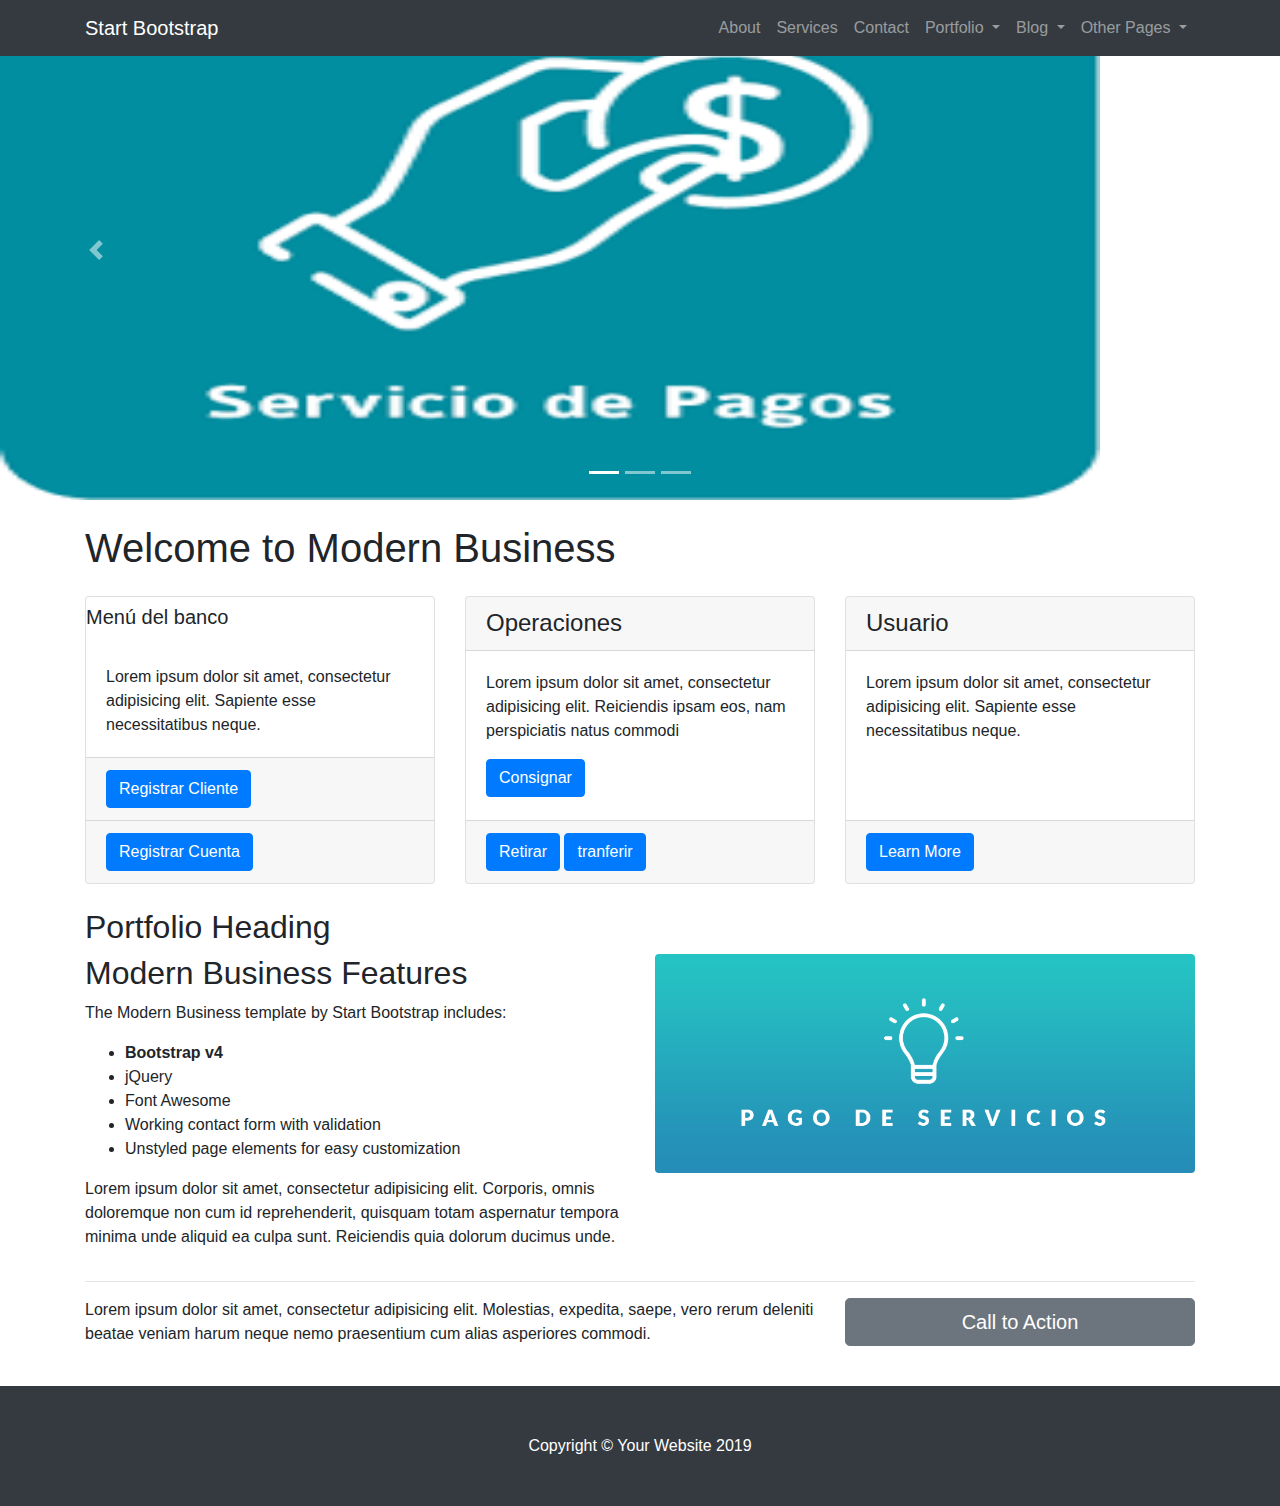
<file: web/index.html>
<html>
    <head>
        <title>Prueba Banco</title>
        <meta charset="UTF-8">
        <meta name="viewport" content="width=device-width, initial-scale=1">
        <meta name="description" content="">
        <meta name="yeisonbs" content="">

        <title>Banco Cucuta</title>

        <link rel="stylesheet" href="https://maxcdn.bootstrapcdn.com/bootstrap/4.3.1/css/bootstrap.min.css">

        <!-- Popper JS -->
        <script src="https://cdnjs.cloudflare.com/ajax/libs/popper.js/1.14.7/umd/popper.min.js"></script>

        <!-- Latest compiled JavaScript -->
        <script src="https://maxcdn.bootstrapcdn.com/bootstrap/4.3.1/js/bootstrap.min.js"></script>


        <script src="https://ajax.googleapis.com/ajax/libs/jquery/3.4.1/jquery.min.js"></script>




    </head>
    <body>



        <!-- Navigation -->
        <nav class="navbar fixed-top navbar-expand-lg navbar-dark bg-dark fixed-top">
          <div class="container">
            <a class="navbar-brand" href="index.html">Start Bootstrap</a>
            <button class="navbar-toggler navbar-toggler-right" type="button" data-toggle="collapse" data-target="#navbarResponsive" aria-controls="navbarResponsive" aria-expanded="false" aria-label="Toggle navigation">
              <span class="navbar-toggler-icon"></span>
            </button>
            <div class="collapse navbar-collapse" id="navbarResponsive">
              <ul class="navbar-nav ml-auto">
                <li class="nav-item">
                  <a class="nav-link" href="about.html">About</a>
                </li>
                <li class="nav-item">
                  <a class="nav-link" href="services.html">Services</a>
                </li>
                <li class="nav-item">
                  <a class="nav-link" href="contact.html">Contact</a>
                </li>
                <li class="nav-item dropdown">
                  <a class="nav-link dropdown-toggle" href="#" id="navbarDropdownPortfolio" data-toggle="dropdown" aria-haspopup="true" aria-expanded="false">
                    Portfolio
                  </a>
                  <div class="dropdown-menu dropdown-menu-right" aria-labelledby="navbarDropdownPortfolio">
                    <a class="dropdown-item" href="portfolio-1-col.html">1 Column Portfolio</a>
                    <a class="dropdown-item" href="portfolio-2-col.html">2 Column Portfolio</a>
                    <a class="dropdown-item" href="portfolio-3-col.html">3 Column Portfolio</a>
                    <a class="dropdown-item" href="portfolio-4-col.html">4 Column Portfolio</a>
                    <a class="dropdown-item" href="portfolio-item.html">Single Portfolio Item</a>
                  </div>
                </li>
                <li class="nav-item dropdown">
                  <a class="nav-link dropdown-toggle" href="#" id="navbarDropdownBlog" data-toggle="dropdown" aria-haspopup="true" aria-expanded="false">
                    Blog
                  </a>
                  <div class="dropdown-menu dropdown-menu-right" aria-labelledby="navbarDropdownBlog">
                    <a class="dropdown-item" href="blog-home-1.html">Blog Home 1</a>
                    <a class="dropdown-item" href="blog-home-2.html">Blog Home 2</a>
                    <a class="dropdown-item" href="blog-post.html">Blog Post</a>
                  </div>
                </li>
                <li class="nav-item dropdown">
                  <a class="nav-link dropdown-toggle" href="#" id="navbarDropdownBlog" data-toggle="dropdown" aria-haspopup="true" aria-expanded="false">
                    Other Pages
                  </a>
                  <div class="dropdown-menu dropdown-menu-right" aria-labelledby="navbarDropdownBlog">
                    <a class="dropdown-item" href="full-width.html">Full Width Page</a>
                    <a class="dropdown-item" href="sidebar.html">Sidebar Page</a>
                    <a class="dropdown-item" href="faq.html">FAQ</a>
                    <a class="dropdown-item" href="404.html">404</a>
                    <a class="dropdown-item" href="pricing.html">Pricing Table</a>
                  </div>
                </li>
              </ul>
            </div>
          </div>
        </nav>


        <div id="demo" class="carousel slide" data-ride="carousel">
            <ul class="carousel-indicators">
                <li data-target="#demo" data-slide-to="0" class="active"></li>
                <li data-target="#demo" data-slide-to="1"></li>
                <li data-target="#demo" data-slide-to="2"></li>
            </ul>
            <div class="carousel-inner">
                <div class="carousel-item active">
                    <img src="imagenes/imagenes/images.png" alt="Los Angeles" width="1100" height="500">
                    <div class="carousel-caption">
                        <h3></h3>
                        <p></p>
                    </div>
                </div>
                <div class="carousel-item">
                    <img src="imagenes/imagenes/productosbancarios.JPG" alt="Chicago" width="1100" height="500">
                    <div class="carousel-caption">
                        <h3></h3>
                        <p></p>
                    </div>
                </div>
                <div class="carousel-item">
                    <img src="imagenes/imagenes/productos.png" alt="New York" width="1100" height="500">
                    <div class="carousel-caption">
                        <h3></h3>
                        <p></p>
                    </div>
                </div>
            </div>
            <a class="carousel-control-prev" href="#demo" data-slide="prev">
                <span class="carousel-control-prev-icon"></span>
            </a>
            <a class="carousel-control-next" href="#demo" data-slide="next">
                <span class="carousel-control-next-icon"></span>
            </a>
        </div>



























        <!-- Page Content -->
        <div class="container">

          <h1 class="my-4">Welcome to Modern Business</h1>

          <!-- Marketing Icons Section -->
          <div class="row">
            <div class="col-lg-4 mb-4">
              <div class="card h-100">
                <h2 class="navbar-brand">Menú del banco</h2>
                <div class="card-body">
                  <p class="card-text">Lorem ipsum dolor sit amet, consectetur adipisicing elit. Sapiente esse necessitatibus neque.





                  </p>
                </div>
                <div class="card-footer">
                  <a href="./html/Cliente/registro.html" class="btn btn-primary">Registrar Cliente</a>
                </div>
                <div class="card-footer">
                  <a href="./redir.do" class="btn btn-primary">Registrar Cuenta</a>
                </div>
              </div>
            </div>
            <div class="col-lg-4 mb-4">
              <div class="card h-100">
                <h4 class="card-header">Operaciones</h4>
                <div class="card-body">
                  <p class="card-text">Lorem ipsum dolor sit amet, consectetur adipisicing elit. Reiciendis ipsam eos, nam perspiciatis natus commodi </p>
                  <a href="./html/Cliente/Consignar.html" class="btn btn-primary">Consignar</a>
                </div>
                <div class="card-footer">



                      <a href="./html/Cliente/Retirar.html" class="btn btn-primary">Retirar</a>

                       <a href="./html/Cliente/Transferir.html" class="btn btn-primary">tranferir</a>








                </div>
              </div>
            </div>
            <div class="col-lg-4 mb-4">
              <div class="card h-100">
                <h4 class="card-header">Usuario</h4>
                <div class="card-body">
                  <p class="card-text">Lorem ipsum dolor sit amet, consectetur adipisicing elit. Sapiente esse necessitatibus neque.</p>
                </div>
                <div class="card-footer">
                  <a href="#" class="btn btn-primary">Learn More</a>
                </div>
              </div>
            </div>
          </div>
          <!-- /.row -->

          <!-- Portfolio Section -->
          <h2>Portfolio Heading</h2>



          <!-- Features Section -->
          <div class="row">
            <div class="col-lg-6">
              <h2>Modern Business Features</h2>
              <p>The Modern Business template by Start Bootstrap includes:</p>
              <ul>
                <li>
                  <strong>Bootstrap v4</strong>
                </li>
                <li>jQuery</li>
                <li>Font Awesome</li>
                <li>Working contact form with validation</li>
                <li>Unstyled page elements for easy customization</li>
              </ul>
              <p>Lorem ipsum dolor sit amet, consectetur adipisicing elit. Corporis, omnis doloremque non cum id reprehenderit, quisquam totam aspernatur tempora minima unde aliquid ea culpa sunt. Reiciendis quia dolorum ducimus unde.</p>
            </div>
            <div class="col-lg-6">
              <img class="img-fluid rounded" src="imagenes/imagenes/servicio.png" alt="">
            </div>
          </div>
          <!-- /.row -->

          <hr>

          <!-- Call to Action Section -->
          <div class="row mb-4">
            <div class="col-md-8">
              <p>Lorem ipsum dolor sit amet, consectetur adipisicing elit. Molestias, expedita, saepe, vero rerum deleniti beatae veniam harum neque nemo praesentium cum alias asperiores commodi.</p>
            </div>
            <div class="col-md-4">
              <a class="btn btn-lg btn-secondary btn-block" href="#">Call to Action</a>
            </div>
          </div>

        </div>
        <!-- /.container -->

        <!-- Footer -->
        <footer class="py-5 bg-dark">
          <div class="container">
            <p class="m-0 text-center text-white">Copyright &copy; Your Website 2019</p>
          </div>
          <!-- /.container -->
        </footer>

        <!-- Popper JS -->
        <script src="https://cdnjs.cloudflare.com/ajax/libs/popper.js/1.14.7/umd/popper.min.js"></script>

        <!-- Latest compiled JavaScript -->
        <script src="https://maxcdn.bootstrapcdn.com/bootstrap/4.3.1/js/bootstrap.min.js"></script>


        <script src="https://ajax.googleapis.com/ajax/libs/jquery/3.4.1/jquery.min.js"></script>







    </body>
</html>
</file>
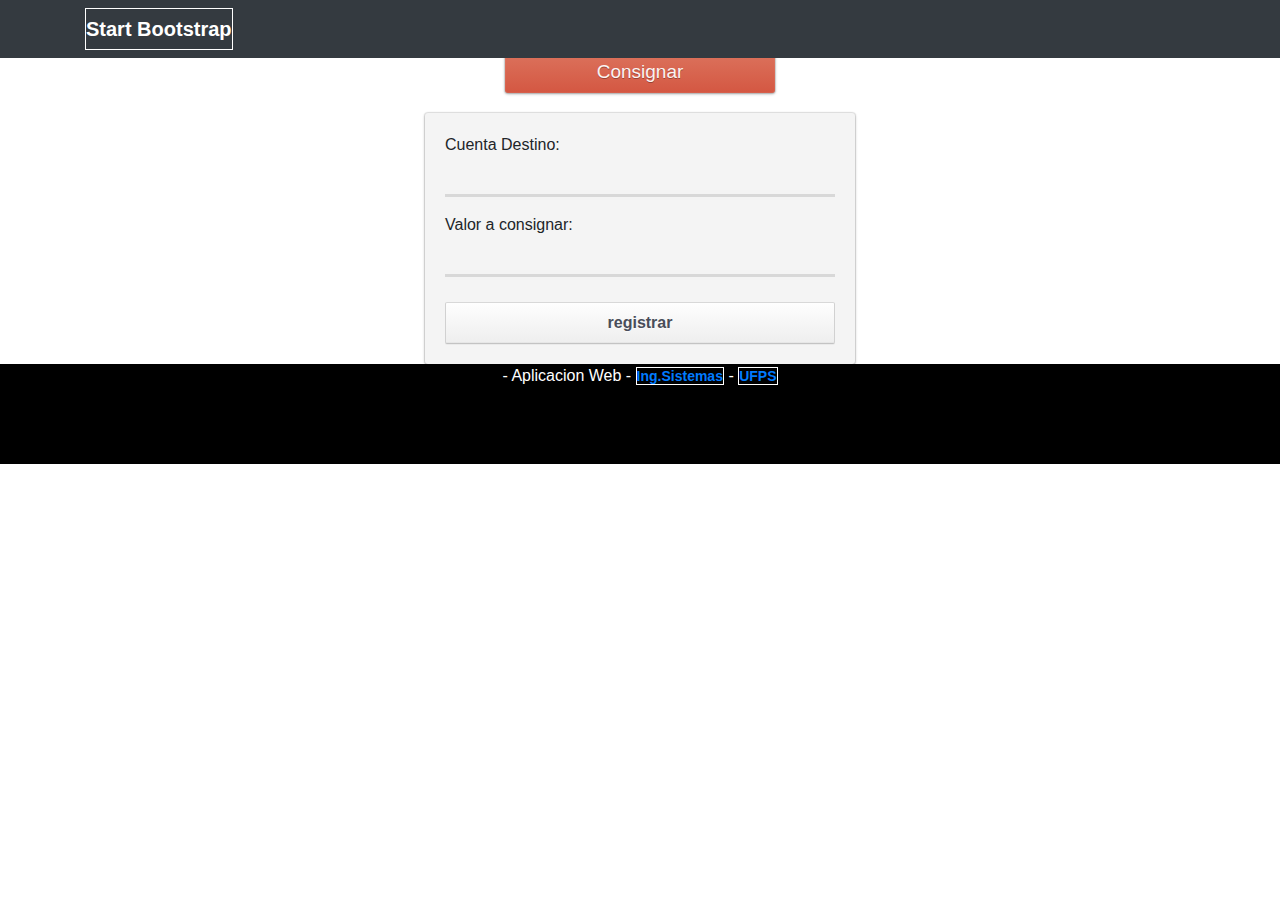
<file: web/html/Cliente/Consignar.html>
<!DOCTYPE html>

<html>
    <head>
        <title>Consignar</title>
        <meta charset="UTF-8">
        <meta name="viewport" content="width=device-width, initial-scale=1.0">
        <link rel="stylesheet" href="../../css/estilo.css">
        <link rel="stylesheet" href="https://stackpath.bootstrapcdn.com/bootstrap/4.3.1/css/bootstrap.min.css" integrity="sha384-ggOyR0iXCbMQv3Xipma34MD+dH/1fQ784/j6cY/iJTQUOhcWr7x9JvoRxT2MZw1T" crossorigin="anonymous">
    </head>

    <body>

          <p class="register-title">Consignar</p>

        <nav class="navbar fixed-top navbar-expand-lg navbar-dark bg-dark fixed-top">
          <div class="container">
            <a class="navbar-brand" href="index.html">Start Bootstrap</a>
            <button class="navbar-toggler navbar-toggler-right" type="button" data-toggle="collapse" data-target="#navbarResponsive" aria-controls="navbarResponsive" aria-expanded="false" aria-label="Toggle navigation">
              <span class="navbar-toggler-icon"></span>
            </button>
            <div class="collapse navbar-collapse" id="navbarResponsive">

            </div>
          </div>
        </nav>



        <form name="registrar" action="../../registrar.do" class="register">

            <p>Cuenta Destino: <input class="register-input"  type="number" name="nroCuenta" value="" /></p>


            <p>Valor a consignar: <input class="register-input"  type="number" name="valor" value="" /></p>
            <input type="submit" value="registrar" name="registrar" class="register-button" />

        </form>



        <!––  pie de pagina-->
        <aside>

            <footer id ="defecto">
                <section class="main row">
                    <article class="col-lg-12">

                    </article>

                    <article class="col-lg-12">
                        <p class ="text-center">
                            - Aplicacion Web -

                            <a href="http://ingsistemas.ufps.edu.co/" target="_blank">Ing.Sistemas</a> -
                            <a target="_blank" href="http://ufps.edu.co/">UFPS</a>

                        </p>


                    </article>
                </section>
            </footer>
        </aside>

    </body>
</html>
</file>
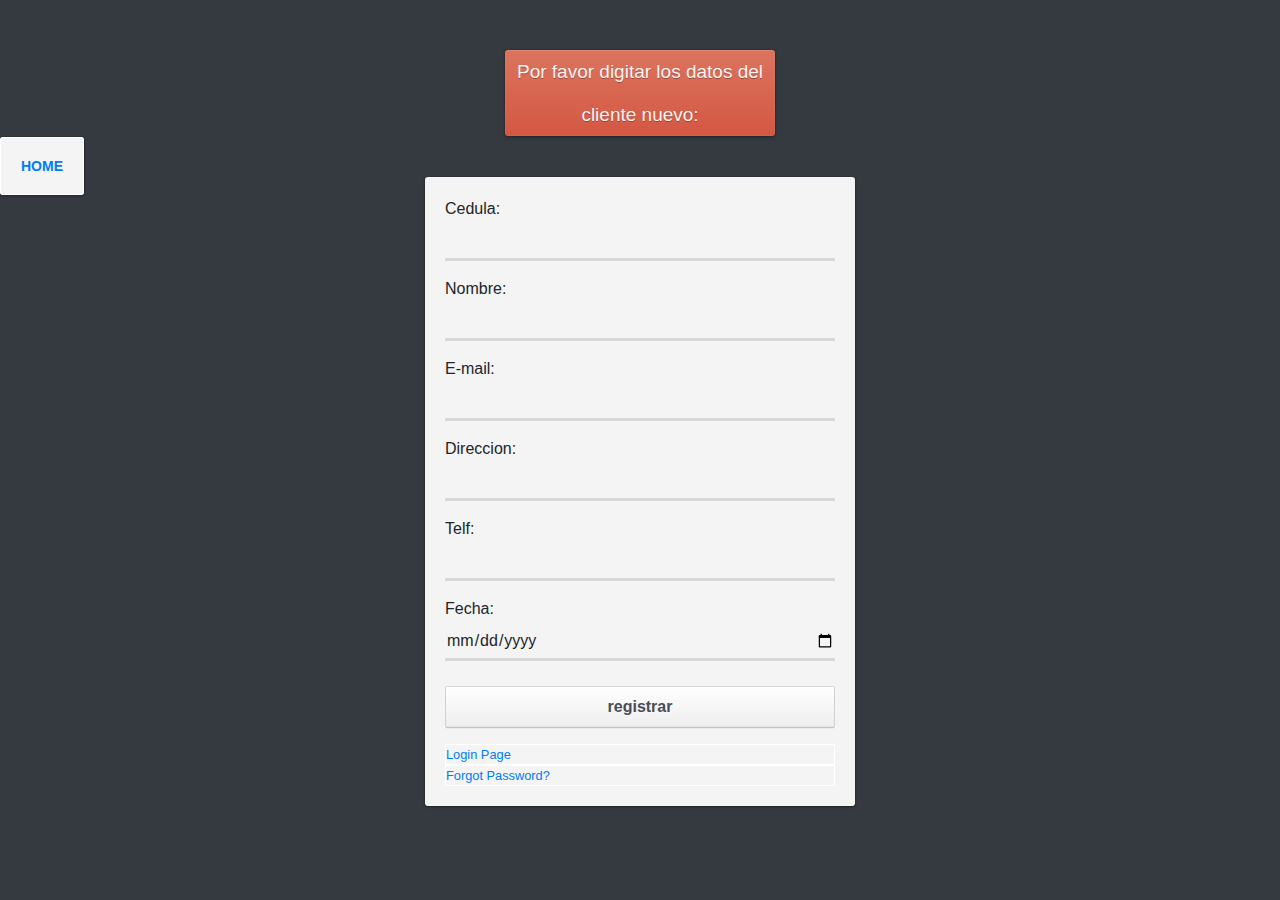
<file: web/html/Cliente/registro.html>
<html>
    <head>
        <title>Registro Cliente</title>
        <meta charset="UTF-8">
        <meta name="viewport" content="width=device-width, initial-scale=1.0">


        <link rel="stylesheet" href="../../css/estilo.css">
        <link rel="stylesheet" href="https://stackpath.bootstrapcdn.com/bootstrap/4.3.1/css/bootstrap.min.css" integrity="sha384-ggOyR0iXCbMQv3Xipma34MD+dH/1fQ784/j6cY/iJTQUOhcWr7x9JvoRxT2MZw1T" crossorigin="anonymous">




    </head>

    <body class="bg-dark">

        <p class="register-title">Por favor digitar los datos del cliente nuevo:</p>
        <a class="btnStyle" href="../../index.html"> HOME </a>

        <form name="registrar" action="../../registrar.do" class="register">

            <p>Cedula:<input class="register-input" type="number" name="cedula" value="" /></p>
            <p>Nombre:<input class="register-input" type="text" name="nombre" value="" /></p>
            <p>E-mail:<input class="register-input"  type="email" name="email" value="" /></p>
            <p>Direccion:<input class="register-input"  type="text" name="direccion" value="" /></p>
            <p>Telf:<input class="register-input"  type="number" name="telefono" value="" /></p>
            <p>Fecha:<input class="register-input"  type="date" name="fecha" value="" /></p>
            <input type="submit" value="registrar" name="registrar" class="register-button" />

            <a class="d-block small mt-3" href="../../index.html">Login Page</a>
            <a class="d-block small" href="forgot-password.html">Forgot Password?</a>


        </form>





    </body>

    </html>
</file>
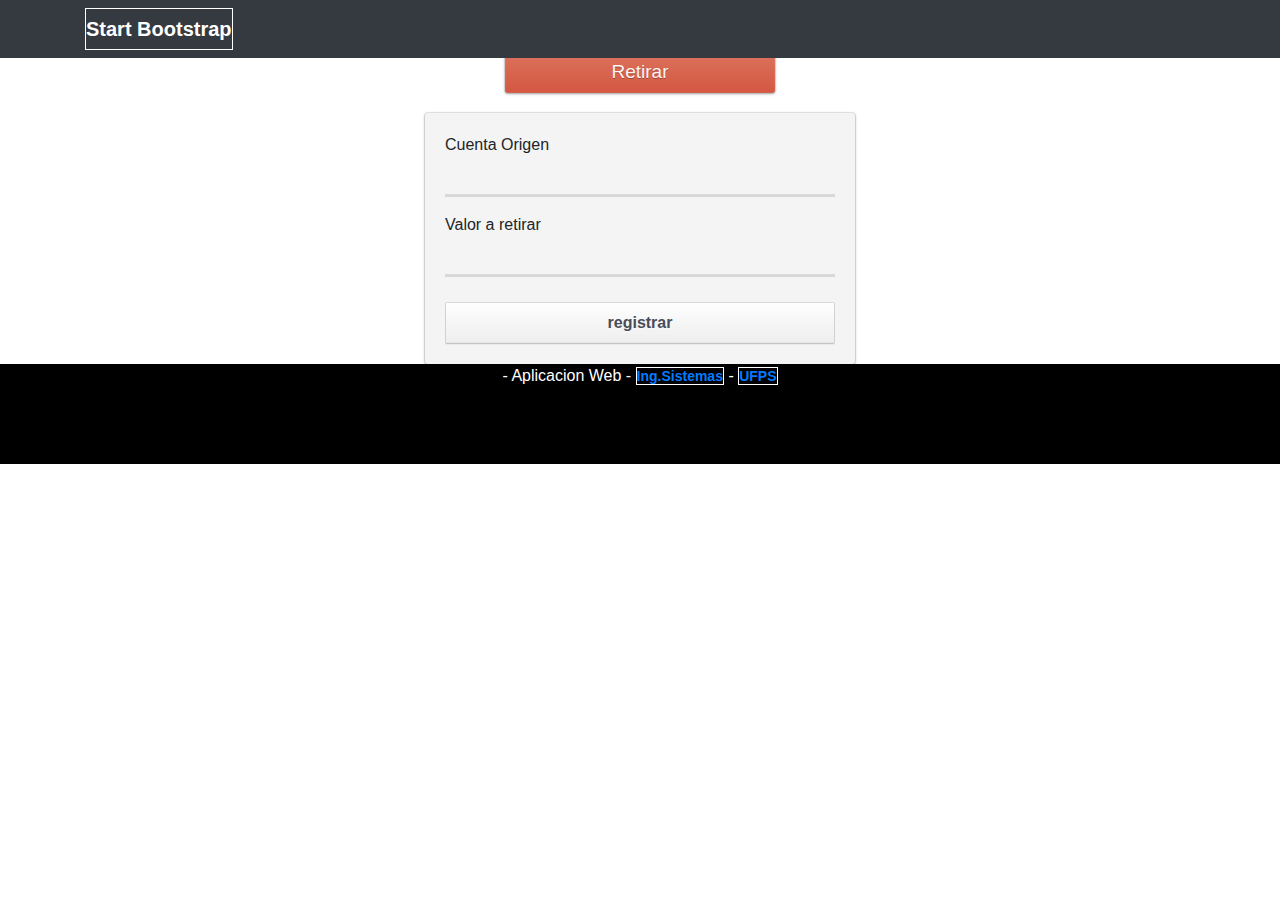
<file: web/html/Cliente/Retirar.html>
<!DOCTYPE html>
<!--
To change this license header, choose License Headers in Project Properties.
To change this template file, choose Tools | Templates
and open the template in the editor.
-->
<html>
    <head>
        <title>Vista retirar</title>
        <meta charset="UTF-8">
        <meta name="viewport" content="width=device-width, initial-scale=1.0">
         <link rel="stylesheet" href="../../css/estilo.css">
         <link rel="stylesheet" href="https://stackpath.bootstrapcdn.com/bootstrap/4.3.1/css/bootstrap.min.css" integrity="sha384-ggOyR0iXCbMQv3Xipma34MD+dH/1fQ784/j6cY/iJTQUOhcWr7x9JvoRxT2MZw1T" crossorigin="anonymous">

    </head>
    <body>

        <p class="register-title">Retirar</p>

        <nav class="navbar fixed-top navbar-expand-lg navbar-dark bg-dark fixed-top">
          <div class="container">
            <a class="navbar-brand" href="index.html">Start Bootstrap</a>
            <button class="navbar-toggler navbar-toggler-right" type="button" data-toggle="collapse" data-target="#navbarResponsive" aria-controls="navbarResponsive" aria-expanded="false" aria-label="Toggle navigation">
              <span class="navbar-toggler-icon"></span>
            </button>
            <div class="collapse navbar-collapse" id="navbarResponsive">

            </div>
          </div>
        </nav>





           <form name="registrar" action="../../registrar.do" class="register">

               <p>Cuenta Origen <input class="register-input"  type="text" name="nroCuenta" value="" /></p>


            <p>Valor a retirar <input class="register-input"  type="text" name="valor" value="" /></p>
            <input type="submit" value="registrar" name="registrar" class="register-button" />

        </form>


<aside>

<footer id ="defecto">
	<section class="main row">
 		<article class="col-lg-12">


	    </article>

	    <article class="col-lg-12">
	    	<p class ="text-center">
	    	- Aplicacion Web -

	        <a href="http://ingsistemas.ufps.edu.co/" target="_blank">Ing.Sistemas</a> -
	        <a target="_blank" href="http://ufps.edu.co/">UFPS</a>

	    	</p>


		</article>
	</section>
</footer>
    </aside>
    </body>
</html>
</file>
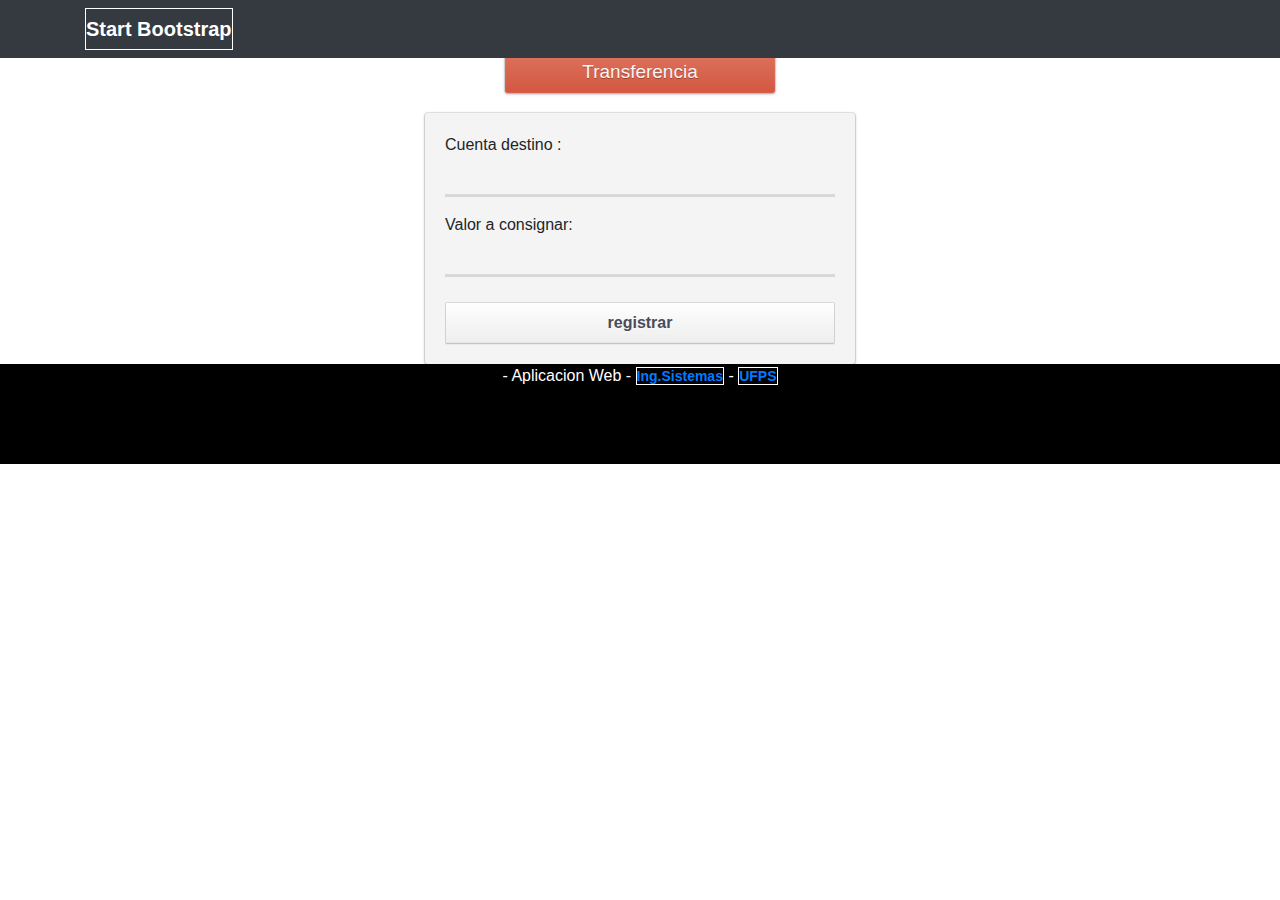
<file: web/html/Cliente/Transferir.html>
<!DOCTYPE html>
<!--
To change this license header, choose License Headers in Project Properties.
To change this template file, choose Tools | Templates
and open the template in the editor.
-->
<html>
    <head>
        <title>Vista tranferir</title>
        <meta charset="UTF-8">
        <meta name="viewport" content="width=device-width, initial-scale=1.0">
         <link rel="stylesheet" href="../../css/estilo.css">
                  <link rel="stylesheet" href="https://stackpath.bootstrapcdn.com/bootstrap/4.3.1/css/bootstrap.min.css" integrity="sha384-ggOyR0iXCbMQv3Xipma34MD+dH/1fQ784/j6cY/iJTQUOhcWr7x9JvoRxT2MZw1T" crossorigin="anonymous">

    </head>
    <body>

        <p class="register-title">Transferencia</p>

        <nav class="navbar fixed-top navbar-expand-lg navbar-dark bg-dark fixed-top">
          <div class="container">
            <a class="navbar-brand" href="index.html">Start Bootstrap</a>
            <button class="navbar-toggler navbar-toggler-right" type="button" data-toggle="collapse" data-target="#navbarResponsive" aria-controls="navbarResponsive" aria-expanded="false" aria-label="Toggle navigation">
              <span class="navbar-toggler-icon"></span>
            </button>
            <div class="collapse navbar-collapse" id="navbarResponsive">

            </div>
          </div>
        </nav>


        <div class="div_centrado"></div>


           <form name="registrar" action="../../registrar.do" class="register">

            <p>Cuenta destino : <input class="register-input" type="number" name="cuentadestino" value="" /></p>
            <p>Valor a consignar: <input class="register-input"  type="text" name="valor" value="" /></p>
            <input type="submit" value="registrar" name="registrar" class="register-button" />

        </form>

<aside>

<footer id ="defecto">
	<section class="main row">
 		<article class="col-lg-12">


	    </article>

	    <article class="col-lg-12">
	    	<p class ="text-center">
	    	- Aplicacion Web -

	        <a href="http://ingsistemas.ufps.edu.co/" target="_blank">Ing.Sistemas</a> -
	        <a target="_blank" href="http://ufps.edu.co/">UFPS</a>

	    	</p>


		</article>
	</section>
</footer>
    </aside>
    </body>
</html>
</file>
<file: web/css/estilo.css>
/*
To change this license header, choose License Headers in Project Properties.
To change this template file, choose Tools | Templates
and open the template in the editor.
*/
/*
    Created on : 11/06/2019, 04:08:43 PM
    Author     : madarme
*/

html, body, div, span, applet, object, iframe,
h1, h2, h3, h4, h5, h6, p, blockquote, pre,
a, abbr, acronym, address, big, cite, code,
del, dfn, em, img, ins, kbd, q, s, samp,
small, strike, strong, sub, sup, tt, var,
b, u, i, center,
dl, dt, dd, ol, ul, li,
fieldset, form, label, legend,
table, caption, tbody, tfoot, thead, tr, th, td,
article, aside, canvas, details, embed,
figure, figcaption, footer, header, hgroup,
menu, nav, output, ruby, section, summary,
time, mark, audio, video {
  margin: 0;
  padding: 0;
  border: 0;
  font-size: 100%;
  font: inherit;
  vertical-align: baseline;
}

article, aside, details, figcaption, figure,
footer, header, hgroup, menu, nav, section {
  display: block;
}

body {
  line-height: 1;
}

ol, ul {
  list-style: none;
}

blockquote, q {
  quotes: none;
}

blockquote:before, blockquote:after,
q:before, q:after {
  content: '';
  content: none;
}

table {
  border-collapse: collapse;
  border-spacing: 0;
}

body {
  font: 14px/20px 'Helvetica Neue', Helvetica, Arial, sans-serif;
  color:blue;

}

.centrado{
     text-align: center;
}

#banner{
    background-color:blueviolet;
    font-size: 30px;
}

.register-title {
  width: 270px;
  line-height: 43px;
  margin: 50px auto 20px;
  font-size: 19px;
  font-weight: 500;
  color:blue;
  color: rgba(255, 255, 255, 0.95);
  text-align: center;
  text-shadow: 0 1px rgba(0, 0, 0, 0.3);
  background: #d7604b;
  border-radius: 3px;
  background-image: -webkit-linear-gradient(top, #dc745e, #d45742);
  background-image: -moz-linear-gradient(top, #dc745e, #d45742);
  background-image: -o-linear-gradient(top, #dc745e, #d45742);
  background-image: linear-gradient(to bottom, #dc745e, #d45742);
  -webkit-box-shadow: inset 0 1px rgba(255, 255, 255, 0.1), inset 0 0 0 1px rgba(255, 255, 255, 0.05), 0 0 1px 1px rgba(0, 0, 0, 0.1), 0 1px 3px rgba(0, 0, 0, 0.3);
  box-shadow: inset 0 1px rgba(255, 255, 255, 0.1), inset 0 0 0 1px rgba(255, 255, 255, 0.05), 0 0 1px 1px rgba(0, 0, 0, 0.1), 0 1px 3px rgba(0, 0, 0, 0.3);
}

.register {
  margin: 0 auto;
  width: 430px;
  padding: 20px;
  background: #f4f4f4;
  border-radius: 3px;
  -webkit-box-shadow: 0 0 1px 1px rgba(0, 0, 0, 0.1), 0 1px 3px rgba(0, 0, 0, 0.3);
  box-shadow: 0 0 1px 1px rgba(0, 0, 0, 0.1), 0 1px 3px rgba(0, 0, 0, 0.3);
}
.btnStyle {
  margin: 0 auto;
  width: 430px;
  padding: 20px;
  background: #f4f4f4;
  border-radius: 3px;
  -webkit-box-shadow: 0 0 1px 1px rgba(0, 0, 0, 0.1), 0 1px 3px rgba(0, 0, 0, 0.3);
  box-shadow: 0 0 1px 1px rgba(0, 0, 0, 0.1), 0 1px 3px rgba(0, 0, 0, 0.3);
}

input {
  font-family: inherit;
  font-size: inherit;
  color: inherit;
  -webkit-box-sizing: border-box;
  -moz-box-sizing: border-box;
  box-sizing: border-box;
}

.register-input {
  display: block;
  width: 100%;
  height: 38px;
  margin-top: 2px;
  font-weight: 500;
  background: none;
  border: 0;
  border-bottom: 3px solid #d8d8d8;
}
.register-input:focus {
  border-color: #1e9ce6;
  outline: 0;
}

.register-button {
  display: block;
  width: 100%;
  height: 42px;
  margin-top: 25px;
  font-size: 16px;
  font-weight: bold;
  color: #494d59;
  text-align: center;
  text-shadow: 0 1px rgba(255, 255, 255, 0.5);
  background: #fcfcfc;
  border: 1px solid;
  border-color: #d8d8d8 #d1d1d1 #c3c3c3;
  border-radius: 2px;
  cursor: pointer;
  background-image: -webkit-linear-gradient(top, #fefefe, #eeeeee);
  background-image: -moz-linear-gradient(top, #fefefe, #eeeeee);
  background-image: -o-linear-gradient(top, #fefefe, #eeeeee);
  background-image: linear-gradient(to bottom, #fefefe, #eeeeee);
  -webkit-box-shadow: inset 0 -1px rgba(0, 0, 0, 0.03), 0 1px rgba(0, 0, 0, 0.04);
  box-shadow: inset 0 -1px rgba(0, 0, 0, 0.03), 0 1px rgba(0, 0, 0, 0.04);
}
.register-button:active {
  background: #eee;
  border-color: #c3c3c3 #d1d1d1 #d8d8d8;
  background-image: -webkit-linear-gradient(top, #eeeeee, #fcfcfc);
  background-image: -moz-linear-gradient(top, #eeeeee, #fcfcfc);
  background-image: -o-linear-gradient(top, #eeeeee, #fcfcfc);
  background-image: linear-gradient(to bottom, #eeeeee, #fcfcfc);
  -webkit-box-shadow: inset 0 1px rgba(0, 0, 0, 0.03);
  box-shadow: inset 0 1px rgba(0, 0, 0, 0.03);
}
.register-button:focus {
  outline: 0;
}

.register-switch {
  height: 32px;
  margin-bottom: 15px;
  padding: 4px;
  background: #6db244;
  border-radius: 2px;
  background-image: -webkit-linear-gradient(top, #60a83a, #7dbe52);
  background-image: -moz-linear-gradient(top, #60a83a, #7dbe52);
  background-image: -o-linear-gradient(top, #60a83a, #7dbe52);
  background-image: linear-gradient(to bottom, #60a83a, #7dbe52);
  -webkit-box-shadow: inset 0 1px rgba(0, 0, 0, 0.05), inset 1px 0 rgba(0, 0, 0, 0.02), inset -1px 0 rgba(0, 0, 0, 0.02);
  box-shadow: inset 0 1px rgba(0, 0, 0, 0.05), inset 1px 0 rgba(0, 0, 0, 0.02), inset -1px 0 rgba(0, 0, 0, 0.02);
}

.register-switch-input {
  display: none;
}

.register-switch-label {
  float: left;
  width: 50%;
  line-height: 32px;
  color: white;
  text-align: center;
  text-shadow: 0 -1px rgba(0, 0, 0, 0.2);
  cursor: pointer;
}
.register-switch-input:checked + .register-switch-label {
  font-weight: 500;
  color: #434248;
  text-shadow: 0 1px rgba(255, 255, 255, 0.5);
  background: white;
  border-radius: 2px;
  background-image: -webkit-linear-gradient(top, #fefefe, #eeeeee);
  background-image: -moz-linear-gradient(top, #fefefe, #eeeeee);
  background-image: -o-linear-gradient(top, #fefefe, #eeeeee);
  background-image: linear-gradient(to bottom, #fefefe, #eeeeee);
  -webkit-box-shadow: 0 1px 1px rgba(0, 0, 0, 0.15), 0 0 0 1px rgba(0, 0, 0, 0.1);
  box-shadow: 0 1px 1px rgba(0, 0, 0, 0.15), 0 0 0 1px rgba(0, 0, 0, 0.1);
}

:-moz-placeholder {
  color: #aaa;
  font-weight: 300;
}

::-moz-placeholder {
  color: #aaa;
  font-weight: 300;
  opacity: 1;
}

::-webkit-input-placeholder {
  color: #aaa;
  font-weight: 300;
}

:-ms-input-placeholder {
  color: #aaa;
  font-weight: 300;
}

::-moz-focus-inner {
  border: 0;
  padding: 0;
}

.imagen{
    display: block;
    margin:auto;
}

.imagen:hover{
border-radius:50%;
-webkit-border-radius:50%;
box-shadow: 0px 0px 15px 15px #ec731e;
-webkit-box-shadow: 0px 0px 15px 15px #ec731e;
transform: rotate(360deg);
-webkit-transform: rotate(360deg);
display: block;
}

table {     font-family: "Lucida Sans Unicode", "Lucida Grande", Sans-Serif;
    font-size: 12px;    margin: 45px;     width: 480px; text-align: left;    border-collapse: collapse; }

th {     font-size: 13px;     font-weight: normal;     padding: 8px;     background: #b9c9fe;
    border-top: 4px solid #aabcfe;    border-bottom: 1px solid #fff; color: #039; }

td {    padding: 8px;     background: #e8edff;     border-bottom: 1px solid #fff;
    color: #669;    border-top: 1px solid transparent; }

tr:hover td { background: #d0dafd; color: #339; }


.div_centrado
{
margin:0 auto;
text-align:left;
}


a {
		font-family: Tahoma, Geneva, sans-serif;
		font-size: 14px;
		font-weight: 900;
		text-decoration: none;
		color: #666666;
		border: 1px solid #FFFFFF;
	}

   a:hover {
		font-family: Tahoma, Geneva, sans-serif;
		font-size: 14px;
		font-weight: 900;
		background-color: #FFCCFF;
		text-decoration: none;
		color: #FF0000;
		border: 1px solid #FF0000;
  }
  #contenido{
    border:2px solid #CCC;
    background-color:#FFF;
    margin:0 auto;
    width:96%;
    height:auto;
    padding:15px;
    -webkit-border-radius:12px;	-moz-border-radius:12px;border-radius:12px; /* css3 */
  }
  footer
{

    margin: 0 auto;
    width:100%;
    height:100px;
    background-color: black;
    color : white;
    text-align: center;
    position:left;
    top:93%;
     bottom:0;
}
</file>
